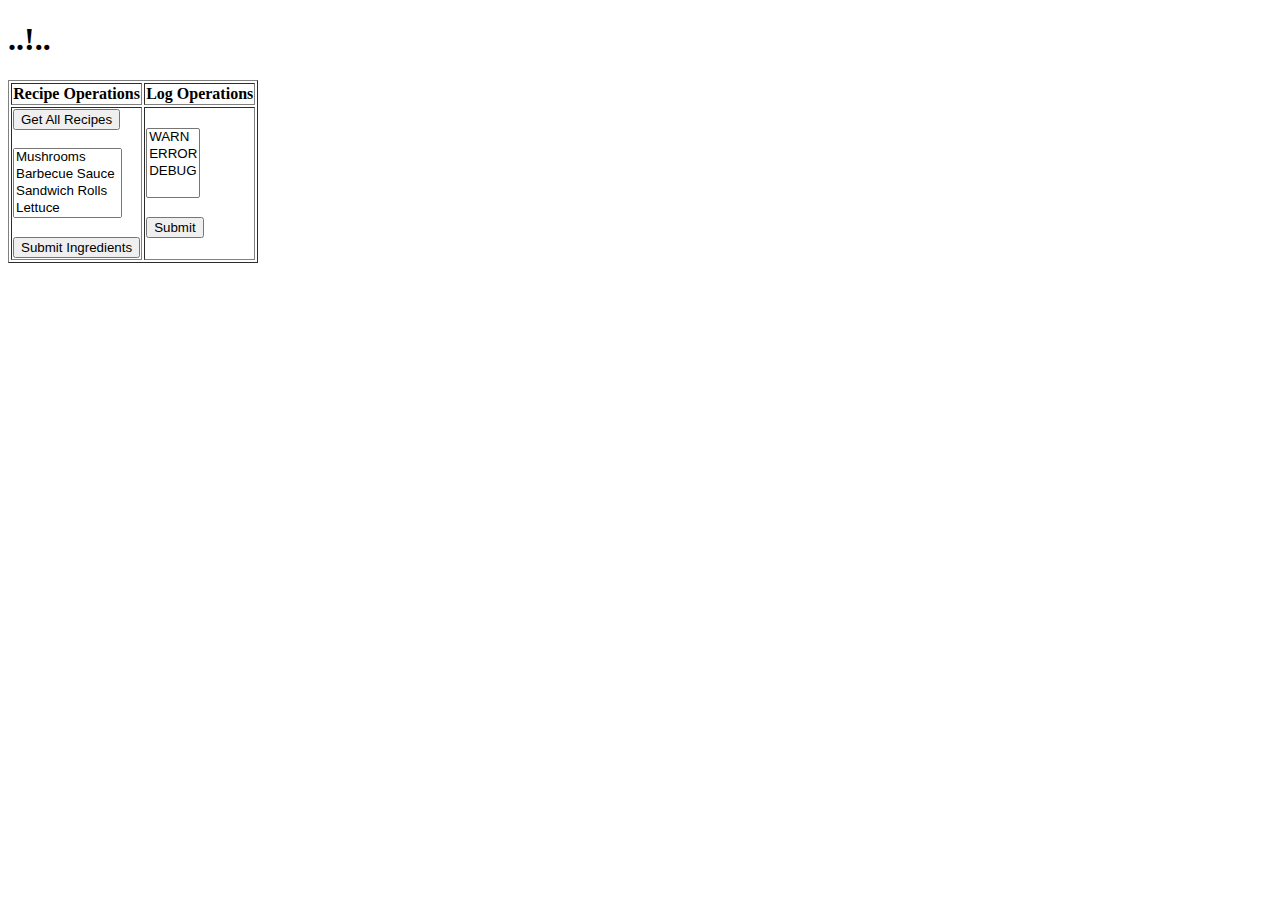
<file: src/main/resources/templates/index.html>
<!DOCTYPE HTML>
<html xmlns:th="http://www.thymeleaf.org">
<head>
<meta charset="UTF-8" />
<title>Welcome to CGI App</title>
<link rel="stylesheet" type="text/css" th:href="@{/style.css}" />
</head>
<body>
	<h1 th:utext="${message}">..!..</h1>
	<div>
		<table border="1">
			<tr>
				<th>Recipe Operations</th>
				<th>Log Operations</th>
			</tr>
			<tr>
				<td>
				<!-- Button to get all the recipes -->
				<input type="button" onclick="location.href='/recipes'"
					value="Get All Recipes">
				</br>	
				</br>
				
				<!-- Form to get a list of ingredients -->
				<form method="get" action="/recipeingredients">
				<select multiple name="ingredients">
						<option value="mushrooms">Mushrooms</option>
						<option value="barbecue sauce">Barbecue Sauce</option>
						<option value="sandwich rolls">Sandwich Rolls</option>
						<option value="lettuce">Lettuce</option>
						<option value="tomato">Tomato</option>
						<option value="rice">Rice</option>
						<option value="chicken">Chicken</option>
						<option value="onions">Onions</option>
						<option value="ham">Ham</option>
						<option value="garlic">Garlic</option>
						<option value="italian bread">Italian Bread</option>
						<option value="butter">Butter</option>
						<option value="eggs">Eggs</option>
						<option value="mustard">Mustard</option>
						<option value="pastry">Pastry</option>
						<option value="pita bread">Pita Bread</option>
						<option value="dijon mustard">Dijon Mustard</option>
						<option value="vinegar">Vinegar</option>
						<option value="Red Onions">Red Onions</option>
						<option value="mayonaise">Mayonaise</option>
						<option value="balsamic vinegar">Balsamic Vinegar</option>
						<option value="vegetable oil">Vegetable Oil</option>
						<option value="rosemary">Rosemary</option>
						<option value="pancetta">Pancetta</option>
						<option value="water">Water</option>
						<option value="heavy cream">Heavy Cream</option>
						<option value="port wine">Port Wine</option>
						<option value="olive oil">Olive Oil</option>
						<option value="black pepper">Black Pepper</option>
						<option value="blue cheese">Blue Cheese</option>
						<option value="soy sauce">Soy Sauce</option>
						<option value="romano cheese">Romano Cheese</option>
				</select>
				
				</br>
				</br>
				<!-- Button to submit the form -->
				<button type="submit">Submit Ingredients</button>
				</form>
				</td>
				
				<td>
				<!-- Form to get a list of log levels -->
				<form method="get" action="/logtype">
				<select multiple name="loglevel">
						<option value="WARN">WARN</option>
						<option value="ERROR">ERROR</option>
						<option value="DEBUG">DEBUG</option>
				</select>
				
				</br>
				</br>
				
				<!-- Button to submit the form -->
				<button type="submit">Submit</button>
					
				</td>
			</tr>
		</table>
	</div>
</body>

</html>
</file>
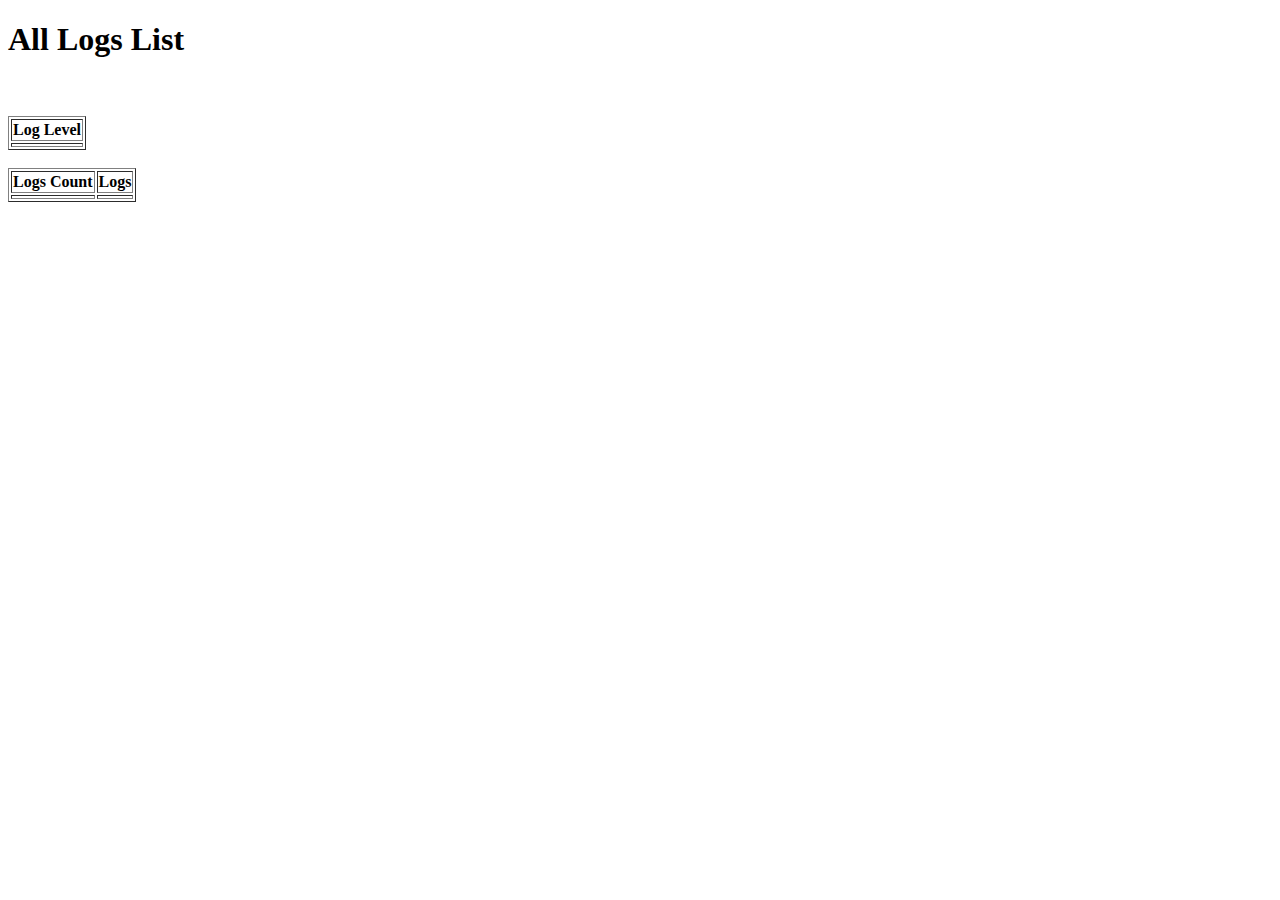
<file: src/main/resources/templates/logtype.html>
<!DOCTYPE HTML>
<html xmlns:th="http://www.thymeleaf.org">
<head>
<meta charset="UTF-8" />
<title>Logs List According to the Log Level</title>
<link rel="stylesheet" type="text/css" th:href="@{/style.css}" />
</head>
<body>
	<h1>All Logs List</h1>
	<br />
	<br />
	<div>
		<table border="1">
			<tr>
				<th>Log Level</th>
			</tr>
			<tr>
				<td th:utext="${logLevel}"></td>
			</tr>
		</table>
		</br>
		<table border="1">
			<tr>
				<th>Logs Count</th>
				<th>Logs</th>
			</tr>
			<tr th:each="log : ${logs}">
				<td th:utext="${log.key}"></td>
				<td th:utext="${log.value}"></td> 
			</tr>
		</table>
	</div>
</body>
</html>
</file>
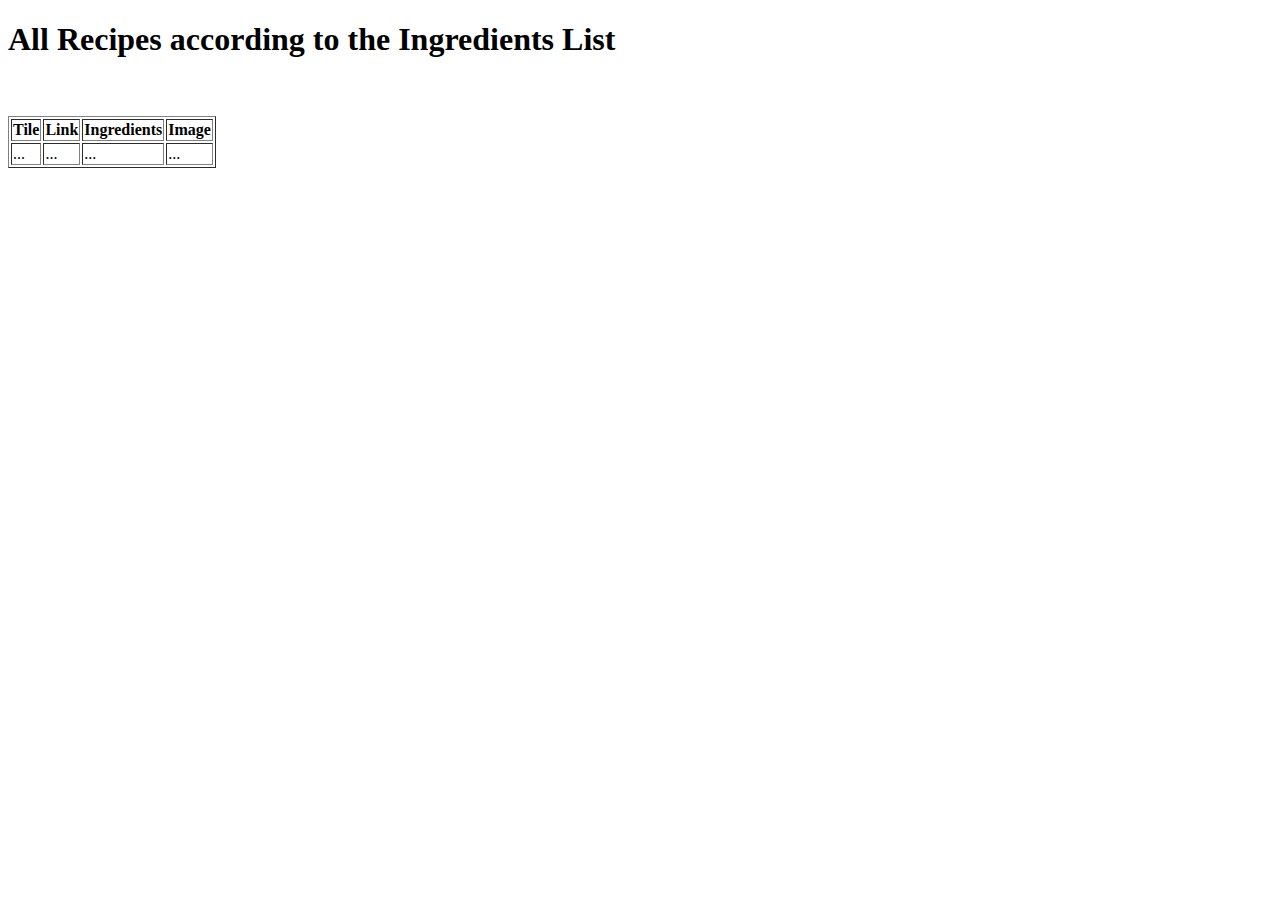
<file: src/main/resources/templates/recipeIngredients.html>
<!DOCTYPE html>
<html>
   <head>
      <meta charset="UTF-8" />
      <title>Recipe List</title>
      <link rel="stylesheet" type="text/css" th:href="@{/style.css}"/>
   </head>
   <body>
      <h1>All Recipes according to the Ingredients List</h1>
      <br/><br/>
      <div>
         <table border="1">
            <tr>
               <th>Tile</th>
               <th>Link</th>
               <th>Ingredients</th>
               <th>Image</th>
            </tr>
            <tr th:each ="recipe : ${recipeingredients}">
               <td th:utext="${recipe.title}">...</td>
               <td th:utext="${recipe.href}">...</td>
               <td th:utext="${recipe.ingredients}">...</td>
               <td th:utext="${recipe.thumbnail}">...</td>
            </tr>
         </table>
      </div>
   </body>
</html>
</file>
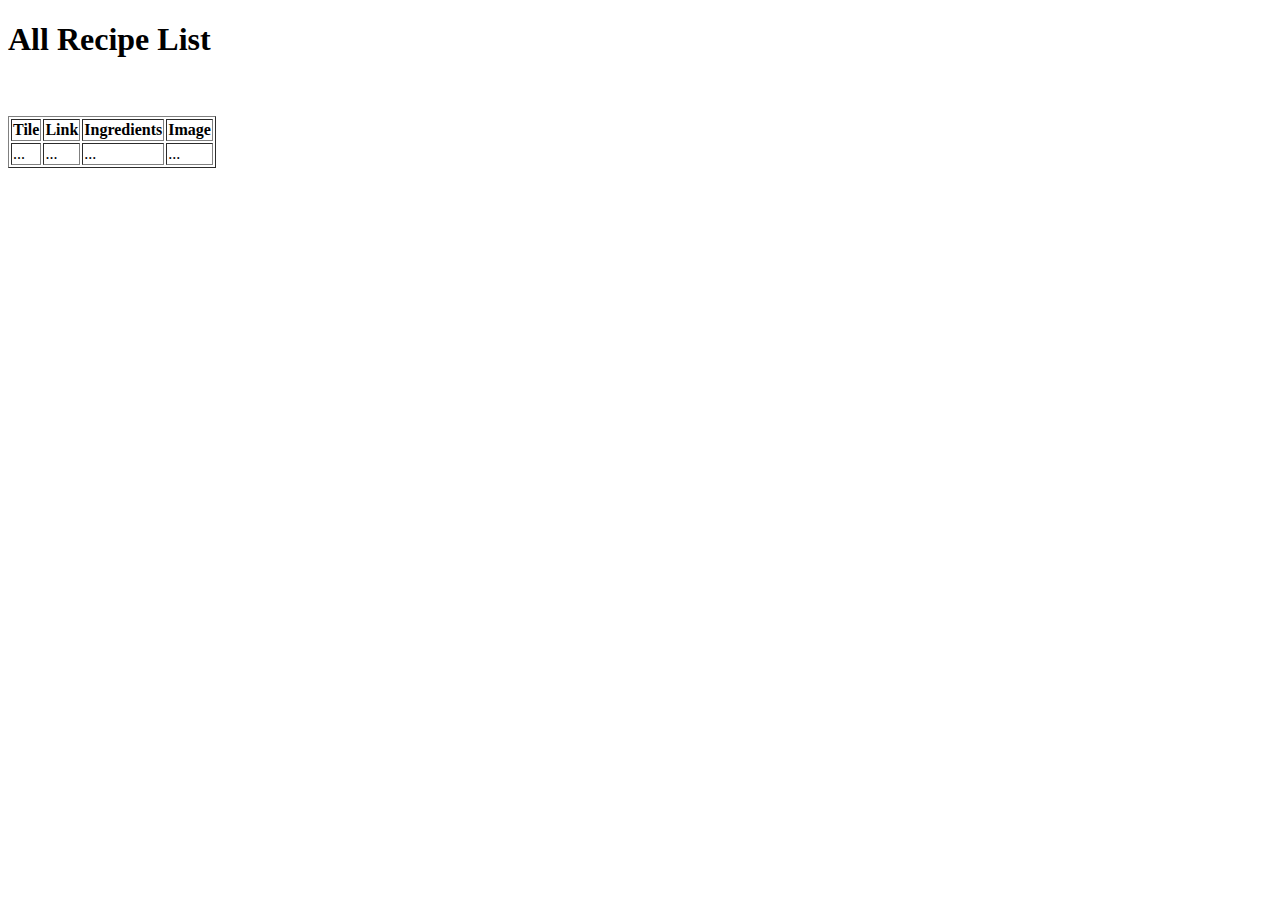
<file: src/main/resources/templates/recipes.html>
<!DOCTYPE HTML>
<html xmlns:th="http://www.thymeleaf.org">
   <head>
      <meta charset="UTF-8" />
      <title>Recipe List</title>
      <link rel="stylesheet" type="text/css" th:href="@{/style.css}"/>
   </head>
   <body>
      <h1>All Recipe List</h1>
      <br/><br/>
      <div>
         <table border="1">
            <tr>
               <th>Tile</th>
               <th>Link</th>
               <th>Ingredients</th>
               <th>Image</th>
            </tr>
            <tr th:each ="recipe : ${recipes}">
               <td th:utext="${recipe.title}">...</td>
               <td th:utext="${recipe.href}">...</td>
               <td th:utext="${recipe.ingredients}">...</td>
               <td th:utext="${recipe.thumbnail}">...</td>
            </tr>
         </table>
      </div>
   </body>
</html>
</file>
